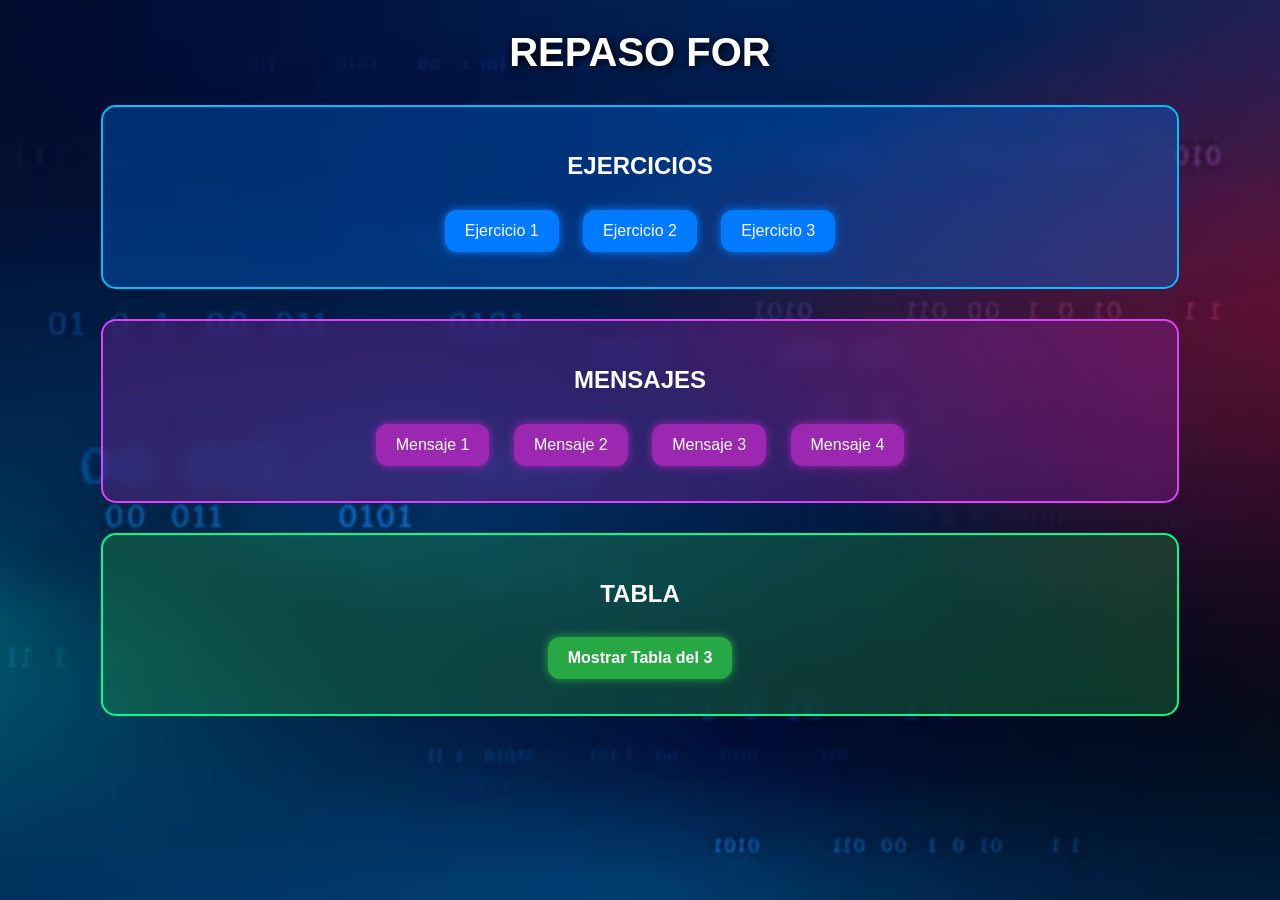
<file: index.html>
<!DOCTYPE html>
<html lang="en">

<head>
    <meta charset="UTF-8">
    <title>Repaso FOR</title>
    <script src="repaso.js"></script>
    <link rel="stylesheet" href="repaso.css" />
</head>

    <body class="fondo-animado">

        <h1 class="titulo">REPASO FOR</h1>

        <!-- BLOQUE EJERCICIOS -->
        <div class="bloque ejercicios">
            <h2>EJERCICIOS</h2>
            <button class="btn-ejercicio" onclick="mostrar(1)">Ejercicio 1</button>
            <button class="btn-ejercicio" onclick="mostrar(2)">Ejercicio 2</button>
            <button class="btn-ejercicio" onclick="mostrar(3)">Ejercicio 3</button>
        </div>

        <!-- BLOQUE MENSAJES -->
        <div class="bloque mensajes">
            <h2>MENSAJES</h2>
            <button class="btn-mensaje" onclick="mostrar(4)">Mensaje 1</button>
            <button class="btn-mensaje" onclick="mostrar(5)">Mensaje 2</button>
            <button class="btn-mensaje" onclick="mostrar(6)">Mensaje 3</button>
            <button class="btn-mensaje" onclick="mostrar(7)">Mensaje 4</button>
        </div>

        <!-- BLOQUE TABLA -->
        <div class="bloque tabla">
            <h2>TABLA</h2>
            <button class="btn-tabla" onclick="mostrar(8)">Mostrar Tabla del 3</button>
        </div>

    </body>

</html>
</file>
<file: repaso.css>
/* FONDO ANIMADO */
body {
    margin: 0;
    font-family: Arial, sans-serif;
    background-image: url("fondo.png");
    background-size: cover;
    background-position: center;
    background-attachment: fixed;
    color: white;
    text-align: center;
    overflow-x: hidden;
}

/* EFECTO MOVIMIENTO SUAVE FONDO */
.fondo-animado {
    animation: moverFondo 20s infinite alternate ease-in-out;
}

@keyframes moverFondo {
    0% { background-position: center top; }
    100% { background-position: center bottom; }
}

/* TITULO */
.titulo {
    margin-top: 30px;
    font-size: 40px;
    text-shadow: 2px 2px 10px black;
    animation: aparecer 1s ease;
}

/* BLOQUES GENERALES */
.bloque {
    width: 80%;
    margin: 30px auto;
    padding: 25px;
    border-radius: 15px;
    backdrop-filter: blur(10px);
    transition: 0.4s;
    animation: subir 1s ease;
}

/* ANIMACION ENTRADA */
@keyframes subir {
    from {
        opacity: 0;
        transform: translateY(50px);
    }
    to {
        opacity: 1;
        transform: translateY(0);
    }
}

/* EFECTO HOVER BLOQUES */
.bloque:hover {
    transform: scale(1.03);
    box-shadow: 0 0 25px rgba(255,255,255,0.3);
}

/* COLORES BLOQUES */
.ejercicios {
    background: rgba(0, 123, 255, 0.3);
    border: 2px solid #00bfff;
}

.mensajes {
    background: rgba(156, 39, 176, 0.3);
    border: 2px solid #e040fb;
}

.tabla {
    background: rgba(40, 167, 69, 0.3);
    border: 2px solid #00ff88;
}

/* BOTONES BASE */
button {
    margin: 10px;
    padding: 12px 20px;
    border: none;
    border-radius: 12px;
    font-size: 16px;
    cursor: pointer;
    transition: 0.3s;
    position: relative;
    overflow: hidden;
}

/* EFECTO CLICK */
button:active {
    transform: scale(0.9);
}

/* ================= BOTONES EJERCICIO (AZUL NEÓN) ================= */
.btn-ejercicio {
    background: #007bff;
    color: white;
    box-shadow: 0 0 10px #007bff;
}

.btn-ejercicio:hover {
    background: #0056b3;
    box-shadow: 0 0 20px #00bfff, 0 0 40px #00bfff;
    transform: scale(1.1);
}

/* ================= BOTONES MENSAJE (MORADO NEÓN) ================= */
.btn-mensaje {
    background: #9c27b0;
    color: white;
    box-shadow: 0 0 10px #9c27b0;
}

.btn-mensaje:hover {
    background: #6a1b9a;
    box-shadow: 0 0 20px #e040fb, 0 0 40px #e040fb;
    transform: scale(1.1);
}

/* ================= BOTON TABLA (VERDE NEÓN) ================= */
.btn-tabla {
    background: #28a745;
    color: white;
    font-weight: bold;
    box-shadow: 0 0 10px #28a745;
}

.btn-tabla:hover {
    background: #1e7e34;
    box-shadow: 0 0 20px #00ff88, 0 0 40px #00ff88;
    transform: scale(1.15);
}

/* EFECTO BRILLO DESLIZANTE */
button::before {
    content: "";
    position: absolute;
    top: 0;
    left: -100%;
    width: 100%;
    height: 100%;
    background: linear-gradient(120deg, transparent, rgba(255,255,255,0.5), transparent);
    transition: 0.5s;
}

button:hover::before {
    left: 100%;
}

/* ANIMACION TITULO */
@keyframes aparecer {
    from {
        opacity: 0;
        transform: scale(0.5);
    }
    to {
        opacity: 1;
        transform: scale(1);
    }
}
</file>
